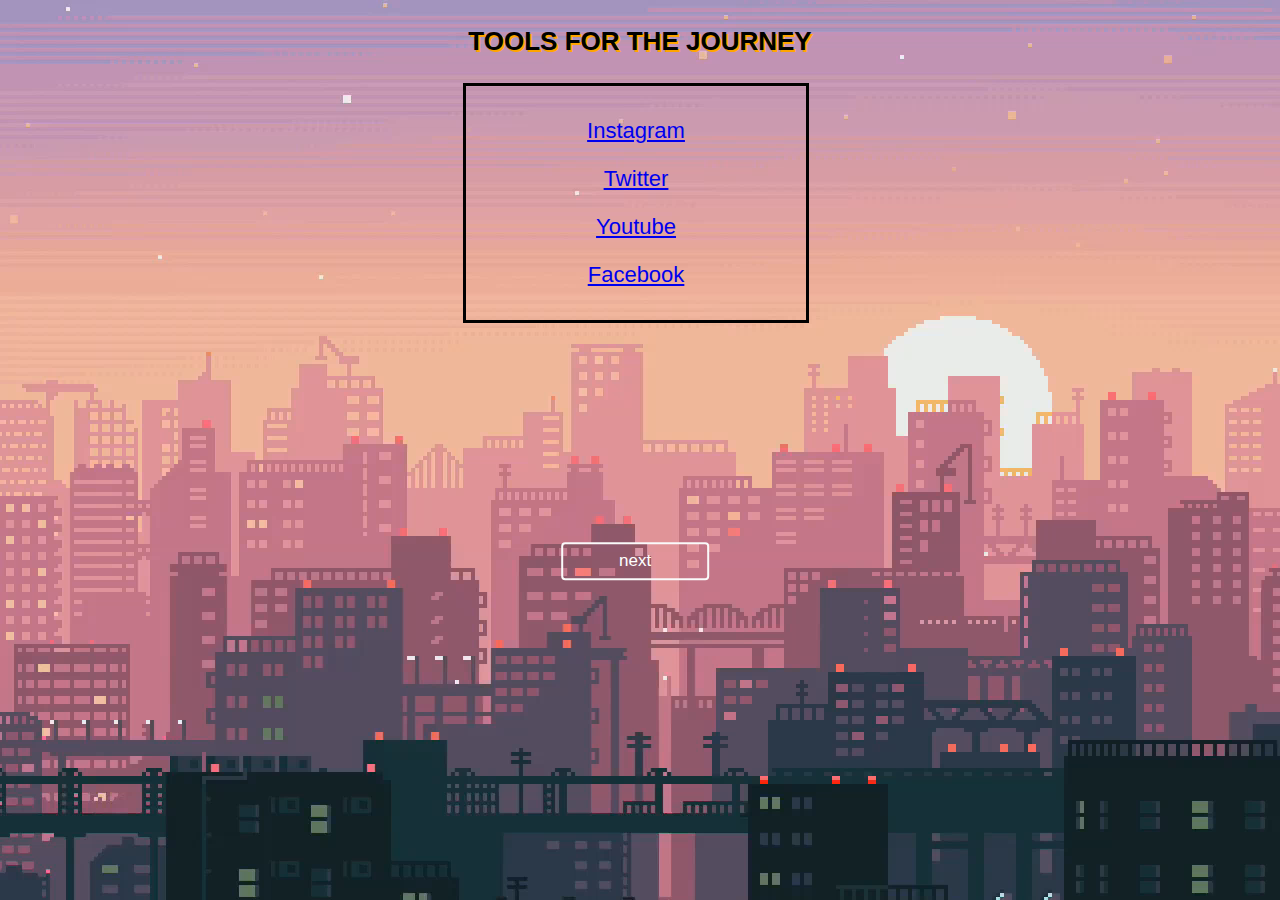
<file: ateez.html>
<!DOCTYPE html>
<html>
  <head>
    <link rel="stylesheet" href="myStyles.css">
    <h2 class= "links"><center><p>TOOLS FOR THE JOURNEY</center></p></h2>
  </head>
  <body background = "thumb-1920-939716.png">
    <div class = "border">
    <center><p><a href= "https://www.instagram.com/ateez_official_">Instagram</a></p></center>
    <center><p><a href= "https://www.twitter.com/ATEEZofficial">Twitter</a></p></center>
    <center><p><a href= "https://www.youtube.com/channel/UC2e4Ukj5Pfr7cb3KpJAFBdQ">Youtube</a></p></center>
    <center><p><a href= "https://www.facebook.com/ATEEZofficial/"">Facebook</a></p></center></div>
  </body>
  <a class="ghostbutton" href="https://tokkiwokki.github.io/ateez/seonghwa.html">next</a>
</html>
</file>
<file: myStyles.css>
body {
  font-family: 'Open Sans Condensed', sans-serif; font-size: 22px;
}

.firstalbum{
  color: black;
  font-family: 'Open Sans Condensed', sans-serif; font-size: 26px;
  text-shadow: 2px 2px orange;


}

.links{
  color: black;
  font-family: 'Open Sans Condensed', sans-serif; font-size: 26px;
  text-shadow: 2px 2px orange;
}

.border{
  width: 320px;
  padding: 10px;
  border: 3px solid black;
  margin: 0;
  left: 50%;
  margin-left: 36%;
}

.ghostbutton{
  color: #fff;
  border: 2px solid #fafafa;
  font-family: 'Open Sans Condensed', sans-serif;
  border-radius: 4px;
  font-size: 17px;
  padding: 7px 12px;
  font-weight: normal;
  margin: 6px 0;
  margin-right: 12px;
  display: inline-block;
  text-decoration: none;
  text-align: center;
  min-width: 120px;
  font-weight: 400px;
  position: absolute;
  top: 60%;
  -webkit-transform: translateX(-10%) translateY(-10%);
  -ms-transform: translateX(-10%) translateY(-10%);
  transform: translateX(-10%) translateY(-10%);
  margin: 50;
  left: 40%;
  margin-left: 5%;
}

.video-container {
  position: absolute;
  top: 0;
  bottom: 0;
  width: 100%;
  height: 100%;
  overflow: hidden;
}
.video-container video {
  /* Make video to at least 100% wide and tall */
  min-width: 100%;
  min-height: 100%;

  /* Setting width & height to auto prevents the browser from stretching or squishing the video */
  width: auto;
  height: auto;

  /* Center the video */
  position: absolute;
  top: 50%;
  left: 50%;
  transform: translate(-50%,-50%);
}

.newbutton{
  color: #fff;
  border: 2px solid #fafafa;
  border-radius: 4px;
  font-size: 17px;
  padding: 7px 12px;
  font-weight: normal;
  margin: 6px 0;
  margin-right: 12px;
  display: inline-block;
  text-decoration: none;
  min-width: 120px;
  font-weight: 400px;
  display: inline-block;
}

.say{
  color: black;
  font-family: 'Open Sans Condensed', sans-serif; font-size: 26px;
  text-shadow: 2px 2px red;
}

.wave{
  color: white;
  font-family: 'Open Sans Condensed', sans-serif; font-size: 26px;
  text-shadow: 2px 2px orange;
}
</file>
